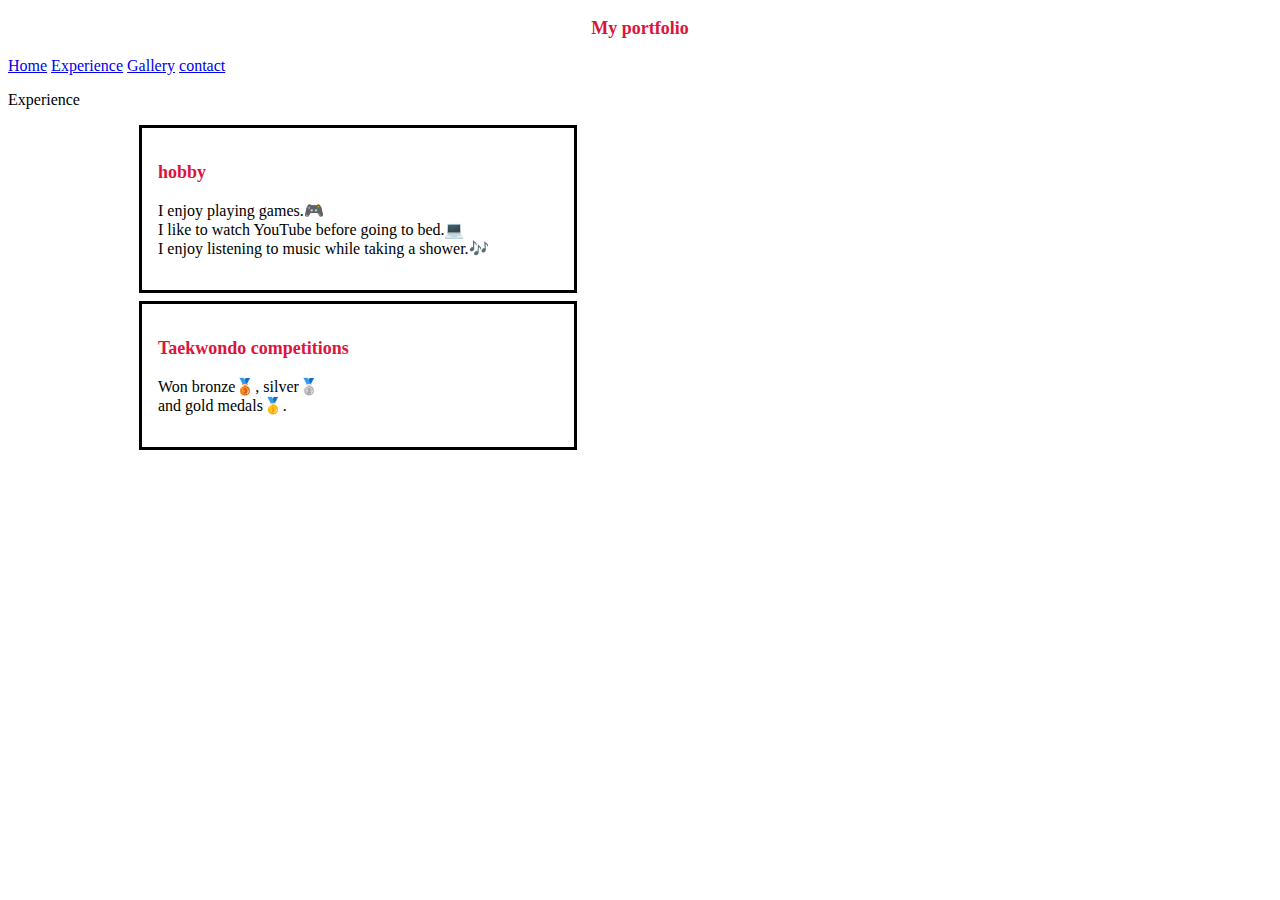
<file: Experience.html>
<!DOCTYPE html>
<html lang="en">
  <head>
    <meta charset="UTF-8" />
    <meta name="viewport" content="width=device-width, initial-scale=1.0" />
    <title>My portfolio</title>
    <link
      href="https://cdn.jsdelivr.net/npm/bootstrap@5.3.0/dist/css/bootstrap.min.css"
      rel="stylesheet"
      integrity="sha384-9ndCyUaIbzAi2FUVXJi0CjmCapSmO7SnpJef0486qhLnuZ2cdeRhO02iuK6FUUVM"
      crossorigin="anonymous"
    />
    <script
      src="https://cdn.jsdelivr.net/npm/bootstrap@5.3.0/dist/js/bootstrap.bundle.min.js"
      integrity="sha384-geWF76RCwLtnZ8qwWowPQNguL3RmwHVBC9FhGdlKrxdiJJigb/j/68SIy3Te4Bkz"
      crossorigin="anonymous"
    ></script>
    <link rel="stylesheet" href="style.css" />
  </head>
  <body>
    <div class="d-flex justify-content-center gap-5 fw-bold my-4">
      <h3>My portfolio</h3>
    </div>
    <div class="d-flex justify-content-center gap-5 fw-bold my-4">
      <a href="index.html">Home</a>
      <a href="Experience.html">Experience</a>
      <a href="Gallery.html">Gallery</a>
      <a href="contact.html">contact</a>
    </div>
    <p class="text-center fs-3">Experience</p>
    <div style="max-width: 700px" class="mx-auto px-3">
      <div class="d-flex border mb-3 shadow-sm skill-container">
        <div class="p-4">
          <h3 class="skill-header">hobby</h3>
          <p class="text-muted">
            I enjoy playing games.🎮<br />
            I like to watch YouTube before going to bed.💻<br />
            I enjoy listening to music while taking a shower.🎶
          </p>
        </div>
      </div>
      <div class="d-flex border mb-3 shadow-sm skill-container">
        <div class="p-4">
          <h3 class="skill-header">Taekwondo competitions<br /></h3>
          <p class="text-muted">
            Won bronze🥉, silver🥈 <br />and gold medals🥇.
          </p>
        </div>
      </div>
    </div>
  </body>
</html>
</file>
<file: style.css>
h3 {
  text-align: center;
  color: crimson;
  font-size: large;
}
.skill-header {
  text-align: left;
}
.skill-container {
  border: solid black;
  width: 400px;
  margin-left: auto;
  margin-right: auto;
  padding: 16px;
  margin-bottom: 8px;
}
.Nav-bar {
  border: solid crimson;
  margin-left: auto;
  margin-right: auto;
  padding: 16px;
  width: 220px;
  margin-top: 8px;
}
.Experience-container {
  border: solid black;
  width: 400px;
  margin-left: auto;
  margin-right: auto;
  padding: 16px;
  margin-bottom: 8px;
}
.Contact-container {
  border: solid black;
  width: 400px;
  margin-left: auto;
  margin-right: auto;
  padding: 16px;
  margin-bottom: 8px;
}
h2 {
  text-align: left;
  color: crimson;
  font-size: large;
}
</file>
